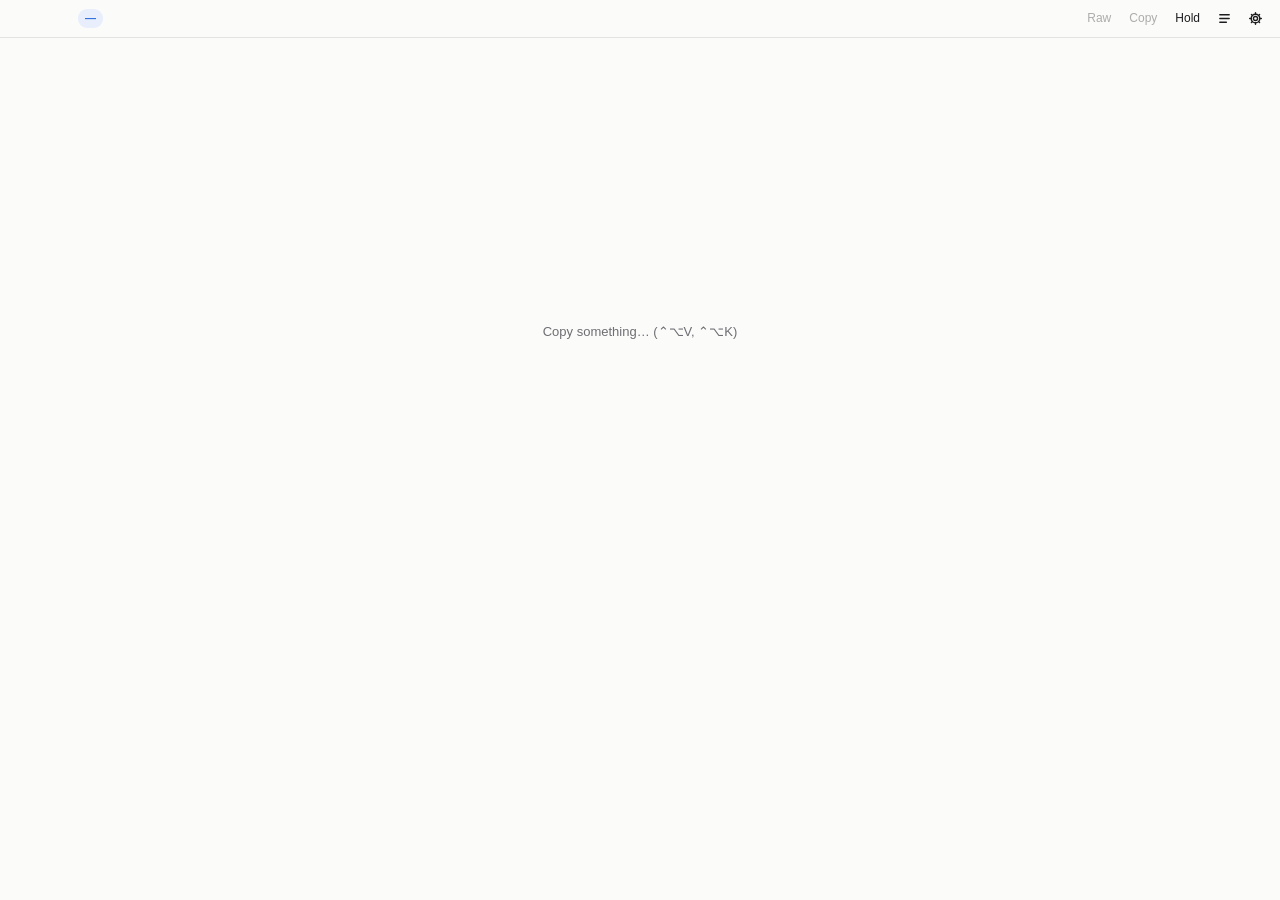
<file: Resources/index.html>
<!doctype html>
<html lang="en" dir="ltr">
<head>
<meta charset="utf-8">
<meta name="viewport" content="width=device-width, initial-scale=1">
<title>TextMonitor</title>
<link rel="stylesheet" href="hljs.css">
<link rel="stylesheet" href="app.css">
<link rel="stylesheet" href="settings-translate.css">
<link rel="stylesheet" href="settings-actions.css">
<link rel="stylesheet" href="settings-ai.css">
<link rel="stylesheet" href="settings-about.css">
</head>
<body>
<header>
  <div class="meta"><span id="kind" class="chip">—</span><span id="paused" class="chip paused" hidden data-i18n="header.paused">Paused</span><span id="src"></span></div>
  <!-- Text buttons; under 520px wide they show only the icon (app.css). Labels live in .lbl so I18N.apply keeps the svg;
       settings.js mirrors each label into aria-label (data-i18n-aria). -->
  <button id="b-raw" class="hbtn" data-i18n-title="header.raw.title" data-i18n-aria="header.raw"><svg class="ic" width="15" height="15" viewBox="0 0 16 16" fill="none" stroke="currentColor" stroke-width="1.5" stroke-linecap="round" stroke-linejoin="round" aria-hidden="true"><path d="M5.5 4.5 2 8l3.5 3.5M10.5 4.5 14 8l-3.5 3.5"/></svg><span class="lbl" data-i18n="header.raw">Raw</span></button>
  <button id="b-copy" class="hbtn" data-i18n-title="header.copy.title" data-i18n-aria="header.copy"><svg class="ic" width="15" height="15" viewBox="0 0 16 16" fill="none" stroke="currentColor" stroke-width="1.5" stroke-linecap="round" stroke-linejoin="round" aria-hidden="true"><rect x="5.5" y="5.5" width="8" height="8" rx="1.5"/><path d="M10.5 5.5v-1A1.5 1.5 0 0 0 9 3H4a1.5 1.5 0 0 0-1.5 1.5V9A1.5 1.5 0 0 0 4 10.5h1.5"/></svg><span class="lbl" data-i18n="header.copy">Copy</span></button>
  <button id="b-rtl" class="hbtn" data-i18n-title="header.copyRtl.title" data-i18n-aria="header.copyRtl"><svg class="ic" width="15" height="15" viewBox="0 0 16 16" fill="none" stroke="currentColor" stroke-width="1.5" stroke-linecap="round" stroke-linejoin="round" aria-hidden="true"><path d="M7.5 4h6.5M9.5 8h4.5M7.5 12h6.5M5.5 8H1.5M3 6.5 1.5 8 3 9.5"/></svg><span class="lbl" data-i18n="header.copyRtl">Copy RTL</span></button>
  <button id="b-hold" class="hbtn" data-i18n-title="header.hold.title" data-i18n-aria="header.hold"><svg class="ic" width="15" height="15" viewBox="0 0 16 16" fill="none" stroke="currentColor" stroke-width="1.5" stroke-linecap="round" stroke-linejoin="round" aria-hidden="true"><rect x="3.5" y="7" width="9" height="6.5" rx="1.5"/><path d="M5.5 7V5a2.5 2.5 0 0 1 5 0v2"/></svg><span class="lbl" data-i18n="header.hold">Hold</span></button>
  <button id="b-hist" class="icon" data-i18n-title="header.history.title"><svg width="15" height="15" viewBox="0 0 16 16" fill="none" stroke="currentColor" stroke-width="1.5" stroke-linecap="round" stroke-linejoin="round" aria-hidden="true"><path d="M3 4h10M3 8h10M3 12h7"/></svg></button>
  <button id="b-settings" class="icon" data-i18n-title="header.settings.title"><svg width="15" height="15" viewBox="0 0 16 16" fill="none" stroke="currentColor" stroke-width="1.5" stroke-linecap="round" stroke-linejoin="round" aria-hidden="true"><circle cx="8" cy="8" r="2.2"/><path d="M8 1.8v1.6M8 12.6v1.6M1.8 8h1.6M12.6 8h1.6M3.6 3.6l1.1 1.1M11.3 11.3l1.1 1.1M3.6 12.4l1.1-1.1M11.3 4.7l1.1-1.1"/><circle cx="8" cy="8" r="4.6"/></svg></button>
</header>
<main>
  <div id="content"><div class="empty" data-i18n="empty.copy">Copy something…</div></div>
  <aside id="history"><input id="search" type="search" data-i18n-placeholder="history.search"><div id="hlist"></div></aside>
</main>

<!-- Settings: a tab bar and one panel per tab. Tabs actions / translate / ai / about are filled by settings-*.js via CM.registerTab. -->
<section id="settings">
  <div class="s-head">
    <h2 data-i18n="settings.title">Settings</h2>
    <button class="x btn primary" id="s-close" data-i18n="settings.done" data-i18n-title="settings.done.title">Done</button>
  </div>
  <nav class="tabs" role="tablist">
    <button role="tab" data-tab="general" data-i18n="settings.tab.general">General</button>
    <button role="tab" data-tab="content" data-i18n="settings.tab.content">Content</button>
    <button role="tab" data-tab="history" data-i18n="settings.tab.history">History</button>
    <button role="tab" data-tab="actions" data-i18n="settings.tab.actions">Text Actions</button>
    <button role="tab" data-tab="translate" data-i18n="settings.tab.translate">Translation</button>
    <button role="tab" data-tab="ai" data-i18n="settings.tab.ai">AI</button>
    <button role="tab" data-tab="about" data-i18n="settings.tab.about">About</button>
  </nav>

  <div class="tab-panel" data-tab="general" role="tabpanel">
    <h3 data-i18n="settings.general.language">Language</h3>
    <div class="row"><span><span data-i18n="settings.general.uiLang">Interface language</span><small data-i18n="settings.general.uiLang.hint">System follows the macOS language.</small></span>
      <select data-key="uiLang"><option value="system" data-i18n="settings.general.uiLang.system">System</option><option value="he">עברית</option><option value="en">English</option></select></div>

    <h3 data-i18n="settings.general.appearance">Appearance</h3>
    <div class="row"><span data-i18n="settings.general.theme">Theme</span><div class="seg" data-key="theme">
      <button data-v="system" data-i18n="settings.general.theme.system">System</button><button data-v="light" data-i18n="settings.general.theme.light">Light</button><button data-v="dark" data-i18n="settings.general.theme.dark">Dark</button></div></div>
    <div class="row"><span data-i18n="settings.general.font">Font</span><select data-key="font">
      <option value="system" data-i18n="settings.general.font.system">System</option><option value="rounded" data-i18n="settings.general.font.rounded">Rounded</option><option value="serif" data-i18n="settings.general.font.serif">Serif</option><option value="mono" data-i18n="settings.general.font.mono">Monospaced</option></select></div>
    <div class="row"><span><span data-i18n="settings.general.zoom">Text size</span> <small id="zoom-label"></small></span><input type="range" data-key="zoom" min="0.6" max="2" step="0.05"></div>

    <h3 data-i18n="settings.general.window">Window</h3>
    <div class="row"><span data-i18n="settings.general.onTop">Always on top</span><input type="checkbox" class="switch" data-key="onTop"></div>
    <div class="row"><span data-i18n="settings.general.allSpaces">Show on all desktops</span><input type="checkbox" class="switch" data-key="allSpaces"></div>
    <div class="row"><span><span data-i18n="settings.general.newMonitor">New monitor</span><small data-i18n="settings.general.newMonitor.hint">Each window or tab follows the clipboard on its own; use Hold to keep one on a single item.</small></span>
      <button id="s-newwin"><span data-i18n="settings.general.newWindow">New window</span> <kbd dir="ltr">⌘N</kbd></button><button id="s-newtab"><span data-i18n="settings.general.newTab">New tab</span> <kbd dir="ltr">⌘T</kbd></button></div>

    <h3 data-i18n="settings.general.startup">Startup &amp; shortcut</h3>
    <div class="row" id="row-login"><span data-i18n="settings.general.loginItem">Launch at login</span><input type="checkbox" class="switch" data-key="loginItem"></div>
    <div class="row" id="row-hotkey"><span><span data-i18n="settings.general.hotkey">Show / hide shortcut</span><small data-i18n="settings.general.hotkey.hint">Works from any app.</small></span></div>
  </div>

  <div class="tab-panel" data-tab="content" role="tabpanel">
    <h3 data-i18n="settings.content.rendering">Rendering</h3>
    <div class="row"><span data-i18n="settings.content.markdown">Render Markdown</span><input type="checkbox" class="switch" data-key="markdown"></div>
    <div class="row"><span data-i18n="settings.content.rich">Render rich text from web pages</span><input type="checkbox" class="switch" data-key="rich"></div>
    <div class="row"><span data-i18n="settings.content.highlight">Syntax highlighting in code</span><input type="checkbox" class="switch" data-key="highlight"></div>
    <div class="row"><span data-i18n="settings.content.images">Show copied images</span><input type="checkbox" class="switch" data-key="images"></div>

    <h3 data-i18n="settings.content.bidi">Direction (BiDi)</h3>
    <div class="row"><span><span data-i18n="settings.content.detect">Detection</span><small data-i18n="settings.content.detect.hint">Majority: a line is RTL when enough of its letters are Hebrew. First letter: the browser's own dir=auto rule.</small></span>
      <select data-key="detect"><option value="majority" data-i18n="settings.content.detect.majority">Majority</option><option value="first-strong" data-i18n="settings.content.detect.first">First letter</option></select></div>
    <div class="row" id="row-ratio"><span><span data-i18n="settings.content.ratio">Hebrew share for RTL</span> <small id="ratio-label"></small></span><input type="range" data-key="ratio" min="0.1" max="0.7" step="0.05"></div>
    <div class="row"><span><span data-i18n="settings.content.copyRtl">Copy with RTL marks</span><small data-i18n="settings.content.copyRtl.hint">The Copy RTL button and menu entries (adds direction marks to Hebrew lines).</small></span><input type="checkbox" class="switch" data-key="f.copyRtl"></div>

    <h3 data-i18n="settings.content.tools">Smart cards &amp; tools</h3>
    <div class="row"><span><span data-i18n="settings.content.smartCards">Smart cards</span><small data-i18n="settings.content.smartCards.hint">Recognize special content and show a card with details under it.</small></span><input type="checkbox" class="switch" data-key="f.smartCards"></div>
    <div class="f-sub" id="smart-sub">
      <div class="row"><span><span data-i18n="settings.content.smartJwt">JWT</span><small data-i18n="settings.content.smartJwt.hint">Decode the header and payload, show expiry.</small></span><input type="checkbox" class="switch" data-key="f.smartJwt"></div>
      <div class="row"><span><span data-i18n="settings.content.smartJson">JSON explorer</span><small data-i18n="settings.content.smartJson.hint">Collapsible tree with a path filter.</small></span><input type="checkbox" class="switch" data-key="f.smartJson"></div>
      <div class="row"><span><span data-i18n="settings.content.smartColor">Colors</span><small data-i18n="settings.content.smartColor.hint">Swatch and HEX / RGB / HSL / Swift values.</small></span><input type="checkbox" class="switch" data-key="f.smartColor"></div>
      <div class="row"><span><span data-i18n="settings.content.smartTime">Dates and timestamps</span><small data-i18n="settings.content.smartTime.hint">Unix seconds / milliseconds and ISO 8601 as a readable date.</small></span><input type="checkbox" class="switch" data-key="f.smartTime"></div>
      <div class="row"><span><span data-i18n="settings.content.smartBase64">Base64</span><small data-i18n="settings.content.smartBase64.hint">Decode Base64 that turns into readable text.</small></span><input type="checkbox" class="switch" data-key="f.smartBase64"></div>
      <div class="row"><span><span data-i18n="settings.content.smartLink">Links</span><small data-i18n="settings.content.smartLink.hint">Host, path and query parameters of a copied URL.</small></span><input type="checkbox" class="switch" data-key="f.smartLink"></div>
      <div class="row"><span><span data-i18n="settings.content.smartCron">Cron expressions</span><small data-i18n="settings.content.smartCron.hint">Explain cron schedules in plain words and show the next runs.</small></span><input type="checkbox" class="switch" data-key="f.smartCron"></div>
      <div class="row"><span><span data-i18n="settings.content.smartCurl">curl commands</span><small data-i18n="settings.content.smartCurl.hint">Parse URL, method, headers and body of a copied curl command.</small></span><input type="checkbox" class="switch" data-key="f.smartCurl"></div>
    </div>
    <div class="row"><span><span data-i18n="settings.content.linkPreview">Link preview</span><small data-i18n="settings.content.linkPreview.hint">A “Load preview” button on link cards. The page is fetched only when you click it.</small></span><input type="checkbox" class="switch" data-key="f.linkPreview"></div>
    <div class="row"><span><span data-i18n="settings.content.compare">Compare</span><small data-i18n="settings.content.compare.hint">Show the differences between two history items.</small></span><input type="checkbox" class="switch" data-key="f.compare"></div>
  </div>

  <div class="tab-panel" data-tab="history" role="tabpanel">
    <h3 data-i18n="settings.history.title">History &amp; privacy</h3>
    <div class="row"><span><span data-i18n="settings.history.keep">Keep history after quit</span><small data-i18n="settings.history.keep.hint">Saved only on this Mac. Password-manager items are never shown or saved.</small></span><input type="checkbox" class="switch" data-key="keepHistory"></div>
    <div class="row"><span data-i18n="settings.history.size">History size</span><select data-key="maxHistory">
      <option value="20">20</option><option value="50">50</option><option value="100">100</option><option value="200">200</option></select></div>
    <div class="row" style="display:block"><span><span data-i18n="settings.history.ignored">Ignore copies from these apps</span><small data-i18n="settings.history.ignored.hint">App names or bundle IDs, comma separated (e.g. 1Password, Keychain Access).</small></span>
      <textarea class="ltr" dir="ltr" data-key="ignoredApps" spellcheck="false"></textarea></div>
    <div class="row" id="row-clear"><span data-i18n="settings.history.clear">Clear history in all windows (pinned items stay)</span><button class="btn danger" id="s-clear" data-i18n="settings.history.clear.button">Clear</button></div>
    <div class="confirm" id="s-clear-confirm" role="group" aria-labelledby="s-clear-msg" hidden><span id="s-clear-msg" data-i18n="settings.history.clear.confirm">Clear history? Pinned items stay.</span>
      <button class="btn danger primary" id="s-clear-yes" data-i18n="settings.history.clear.yes">Clear history</button><button class="btn" id="s-clear-no" data-i18n="settings.history.clear.cancel">Cancel</button></div>
  </div>

  <div class="tab-panel" data-tab="actions" role="tabpanel"></div>
  <div class="tab-panel" data-tab="translate" role="tabpanel"></div>
  <div class="tab-panel" data-tab="ai" role="tabpanel"></div>
  <div class="tab-panel" data-tab="about" role="tabpanel"></div>
</section>
<div id="toast" class="toast"></div>
<div id="ctx" role="menu"></div>

<script src="marked.min.js"></script>
<script src="highlight.min.js"></script>
<script src="bidi-fix.js"></script>
<script src="i18n.js"></script>
<script src="i18n-core-en.js"></script>
<script src="i18n-core-he.js"></script>
<script src="core.js"></script>
<script src="renderer.js"></script>
<script src="settings.js"></script>
<script src="actions-shared.js"></script>
<script src="settings-actions.js"></script>
<script src="settings-translate.js"></script>
<script src="settings-ai.js"></script>
<script src="settings-about.js"></script>
</body>
</html>
</file>
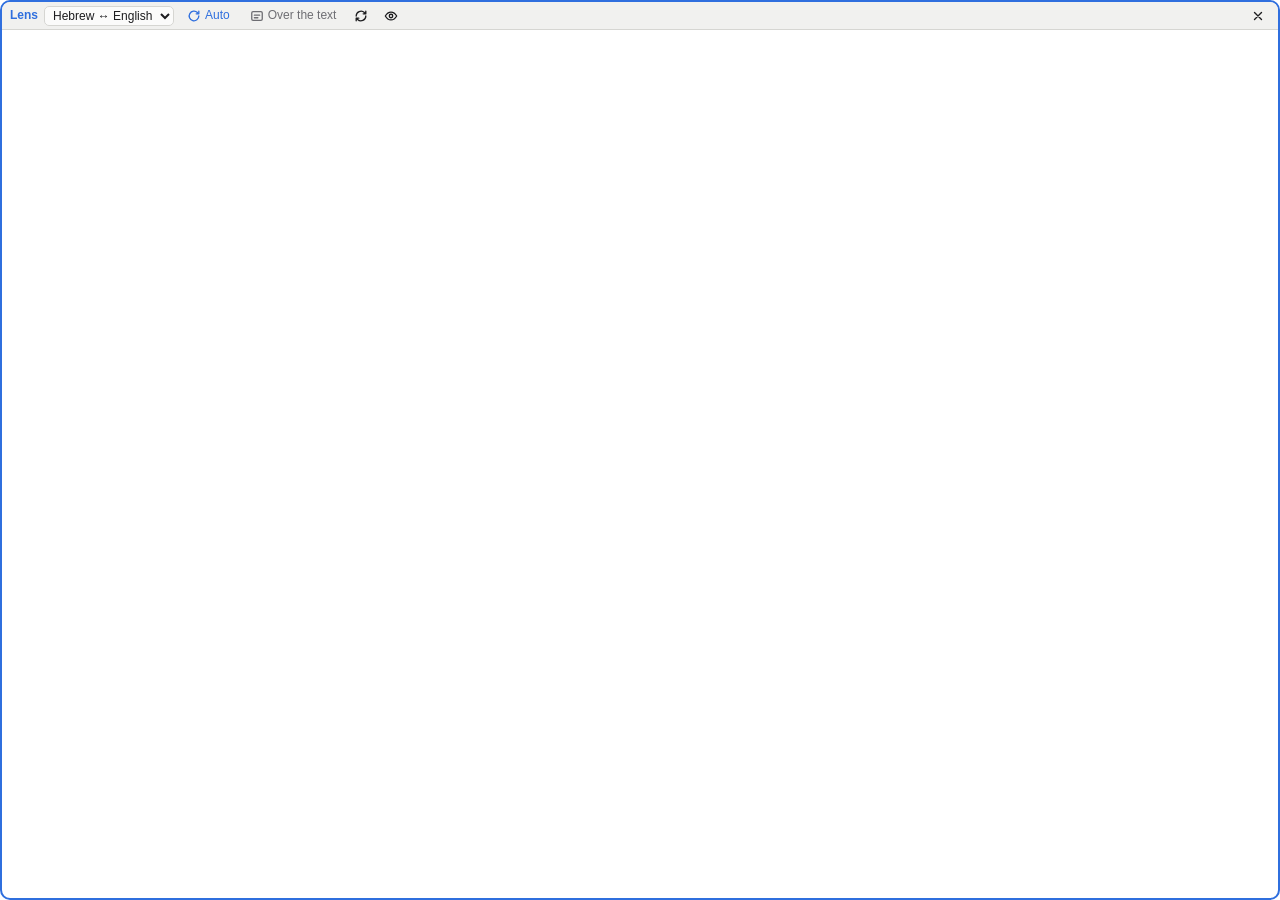
<file: Resources/lens.html>
<!doctype html>
<html lang="en" dir="ltr">
<head>
<meta charset="utf-8">
<meta name="viewport" content="width=device-width, initial-scale=1">
<title>Translation Lens</title>
<link rel="stylesheet" href="lens.css">
</head>
<body>
<!-- Translation Lens (LensController.swift). The toolbar drags the panel. Reading mode (default): the region below
     shows the translation as a scrollable document. Overlay mode: the region is see-through, shows one translated
     box on top of each original line, and clicks pass through to the app below. -->
<header id="bar">
  <span class="name" data-i18n="lens.name">Lens</span>
  <select id="target" dir="auto" data-i18n-title="lens.target.title"></select>
  <button id="auto" class="tb" data-i18n-title="lens.auto.title" aria-pressed="true"><svg width="14" height="14" viewBox="0 0 16 16" fill="none" stroke="currentColor" stroke-width="1.5" stroke-linecap="round" stroke-linejoin="round" aria-hidden="true"><path d="M13.5 8a5.5 5.5 0 1 1-1.6-3.9M13.5 2.5v3h-3"/></svg><span class="lbl" data-i18n="lens.auto">Auto</span></button>
  <button id="mode" class="tb" data-i18n-title="lens.mode.title" aria-pressed="false"><svg width="14" height="14" viewBox="0 0 16 16" fill="none" stroke="currentColor" stroke-width="1.5" stroke-linecap="round" stroke-linejoin="round" aria-hidden="true"><rect x="2" y="3" width="12" height="10" rx="1.5"/><path d="M5 7h6M5 10h4"/></svg><span class="lbl" data-i18n="lens.mode">Over the text</span></button>
  <button id="refresh" class="tb icon" data-i18n-title="lens.refresh.title"><svg width="14" height="14" viewBox="0 0 16 16" fill="none" stroke="currentColor" stroke-width="1.5" stroke-linecap="round" stroke-linejoin="round" aria-hidden="true"><path d="M2.5 8a5.5 5.5 0 0 1 9.4-3.9L13.5 5.5M13.5 2.5v3h-3M13.5 8a5.5 5.5 0 0 1-9.4 3.9L2.5 10.5M2.5 13.5v-3h3"/></svg></button>
  <button id="peek" class="tb icon" data-i18n-title="lens.peek.title"><svg width="14" height="14" viewBox="0 0 16 16" fill="none" stroke="currentColor" stroke-width="1.5" stroke-linecap="round" stroke-linejoin="round" aria-hidden="true"><path d="M1.5 8S4 3.5 8 3.5 14.5 8 14.5 8 12 12.5 8 12.5 1.5 8 1.5 8z"/><circle cx="8" cy="8" r="2"/></svg></button>
  <span id="status" class="status" aria-live="polite"></span>
  <button id="ax" class="tb link" hidden data-i18n="lens.permission.open">Open Settings</button>
  <button id="close" class="tb icon" data-i18n-title="lens.close.title"><svg width="14" height="14" viewBox="0 0 16 16" fill="none" stroke="currentColor" stroke-width="1.6" stroke-linecap="round" aria-hidden="true"><path d="M4 4l8 8M12 4l-8 8"/></svg></button>
</header>
<main id="layer"></main>
<script src="i18n.js"></script>
<script src="lens.js"></script>
</body>
</html>
</file>
<file: Resources/hljs.css>
/* highlight.js 11.10.0 github (light) + github-dark (dark), BSD-3 */
pre code.hljs{display:block;overflow-x:auto;padding:1em}code.hljs{padding:3px 5px}/*!
  Theme: GitHub
  Description: Light theme as seen on github.com
  Author: github.com
  Maintainer: @Hirse
  Updated: 2021-05-15

  Outdated base version: https://github.com/primer/github-syntax-light
  Current colors taken from GitHub's CSS
*/.hljs{color:#24292e;background:#fff}.hljs-doctag,.hljs-keyword,.hljs-meta .hljs-keyword,.hljs-template-tag,.hljs-template-variable,.hljs-type,.hljs-variable.language_{color:#d73a49}.hljs-title,.hljs-title.class_,.hljs-title.class_.inherited__,.hljs-title.function_{color:#6f42c1}.hljs-attr,.hljs-attribute,.hljs-literal,.hljs-meta,.hljs-number,.hljs-operator,.hljs-selector-attr,.hljs-selector-class,.hljs-selector-id,.hljs-variable{color:#005cc5}.hljs-meta .hljs-string,.hljs-regexp,.hljs-string{color:#032f62}.hljs-built_in,.hljs-symbol{color:#e36209}.hljs-code,.hljs-comment,.hljs-formula{color:#6a737d}.hljs-name,.hljs-quote,.hljs-selector-pseudo,.hljs-selector-tag{color:#22863a}.hljs-subst{color:#24292e}.hljs-section{color:#005cc5;font-weight:700}.hljs-bullet{color:#735c0f}.hljs-emphasis{color:#24292e;font-style:italic}.hljs-strong{color:#24292e;font-weight:700}.hljs-addition{color:#22863a;background-color:#f0fff4}.hljs-deletion{color:#b31d28;background-color:#ffeef0}
@media (prefers-color-scheme: dark) {
pre code.hljs{display:block;overflow-x:auto;padding:1em}code.hljs{padding:3px 5px}/*!
  Theme: GitHub Dark
  Description: Dark theme as seen on github.com
  Author: github.com
  Maintainer: @Hirse
  Updated: 2021-05-15

  Outdated base version: https://github.com/primer/github-syntax-dark
  Current colors taken from GitHub's CSS
*/.hljs{color:#c9d1d9;background:#0d1117}.hljs-doctag,.hljs-keyword,.hljs-meta .hljs-keyword,.hljs-template-tag,.hljs-template-variable,.hljs-type,.hljs-variable.language_{color:#ff7b72}.hljs-title,.hljs-title.class_,.hljs-title.class_.inherited__,.hljs-title.function_{color:#d2a8ff}.hljs-attr,.hljs-attribute,.hljs-literal,.hljs-meta,.hljs-number,.hljs-operator,.hljs-selector-attr,.hljs-selector-class,.hljs-selector-id,.hljs-variable{color:#79c0ff}.hljs-meta .hljs-string,.hljs-regexp,.hljs-string{color:#a5d6ff}.hljs-built_in,.hljs-symbol{color:#ffa657}.hljs-code,.hljs-comment,.hljs-formula{color:#8b949e}.hljs-name,.hljs-quote,.hljs-selector-pseudo,.hljs-selector-tag{color:#7ee787}.hljs-subst{color:#c9d1d9}.hljs-section{color:#1f6feb;font-weight:700}.hljs-bullet{color:#f2cc60}.hljs-emphasis{color:#c9d1d9;font-style:italic}.hljs-strong{color:#c9d1d9;font-weight:700}.hljs-addition{color:#aff5b4;background-color:#033a16}.hljs-deletion{color:#ffdcd7;background-color:#67060c}}
.hljs { background: transparent !important; padding: 0 !important; }
</file>
<file: Resources/app.css>
/* Clipboard Monitor: app chrome and renderer styles. Module styles live in settings-*.css. */
:root {
  --bg: #fbfbfa; --fg: #1d1d1f; --muted: #6e6e73; --line: #e3e3e0; --panel: #f1f1ef;
  --code-bg: #f3f3f1; --accent: #2f6fde; --chip: #e8eefb; --warn: #b35c00;
  --on-accent: #fff; --danger: #d33;
  /* One monospace stack for code-like text; "Arial Hebrew" keeps Hebrew inside it from falling back badly. */
  --mono: ui-monospace, "SF Mono", Menlo, "Arial Hebrew", monospace;
  color-scheme: light dark;
}
@media (prefers-color-scheme: dark) {
  :root { --bg: #1c1c1e; --fg: #ececec; --muted: #9a9aa0; --line: #343437; --panel: #242427;
    --code-bg: #2a2a2d; --accent: #6ea0ff; --chip: #26324a; --warn: #ffb35c;
    --on-accent: #0b1a33; --danger: #ff6b6b; }
}
* { box-sizing: border-box; }
/* Author display rules (inline-flex buttons...) must not defeat the hidden attribute. */
[hidden] { display: none !important; }
/* Keyboard focus, everywhere. Containers that clip (tab bar, segmented control, sticky search) inset it. */
:focus-visible { outline: 2px solid var(--accent); outline-offset: 1px; }
/* Code-like values (URLs, ids, app names, keys) stay left-to-right in either UI language. */
.ltr { direction: ltr; text-align: left; unicode-bidi: isolate; }
html, body { margin: 0; height: 100%; background: var(--bg); color: var(--fg);
  font: 15px/1.6 -apple-system, BlinkMacSystemFont, "SF Pro Text", "Arial Hebrew", sans-serif; }
body { display: flex; flex-direction: column; overflow: hidden; }

/* Title-bar area: the window uses a transparent full-size title bar, so leave room for the traffic lights.
   --pad-l / --pad-r are physical sides set by the app (macOS puts the buttons on the right in RTL languages),
   so the padding stays physical while the header content follows the UI direction. */
header { flex: none; display: flex; align-items: center; gap: 2px; height: 38px; padding: 0 var(--pad-r, 10px) 0 var(--pad-l, 78px);
  border-bottom: 1px solid var(--line); -webkit-user-select: none; user-select: none; }
header .meta { flex: 1; min-width: 0; display: flex; align-items: center; gap: 6px; margin-inline-end: 4px; font-size: 12px; color: var(--muted);
  white-space: nowrap; overflow: hidden; text-overflow: ellipsis; }
header .meta .chip { flex: none; }
#src { flex: 1 1 auto; min-width: 0; overflow: hidden; text-overflow: ellipsis; }
/* Raw / Copy / Copy RTL / Hold: text buttons that turn into icon buttons in a narrow window, so #src keeps room.
   The text label stays in the accessibility tree (visually hidden); aria-label and title carry the name too. */
header .hbtn { position: relative; white-space: nowrap; }
header .hbtn .ic { display: none; }
@media (max-width: 520px) {
  header { gap: 1px; }
  header .hbtn { padding: 3px 6px; line-height: 0; }
  header .hbtn .ic { display: block; }
  header .hbtn .lbl { position: absolute; width: 1px; height: 1px; overflow: hidden; clip-path: inset(50%); white-space: nowrap; }
}
.chip { font-size: 11px; padding: 1px 7px; border-radius: 9px; background: var(--chip); color: var(--accent); font-weight: 600; }
.chip.paused { background: transparent; color: var(--warn); border: 1px solid currentColor; }
button { font: inherit; font-size: 12px; color: var(--fg); background: transparent; border: 1px solid transparent;
  border-radius: 6px; padding: 3px 7px; cursor: default; }
button:hover { background: var(--panel); border-color: var(--line); }
button.on { color: var(--accent); border-color: var(--accent); }

main { flex: 1; display: flex; min-height: 0; position: relative; }
#content { flex: 1; overflow: auto; padding: 14px 18px 40px; overflow-wrap: anywhere; }
/* The clipboard text itself does not follow the UI direction: its containers are LTR and every block inside
   gets its own dir from bidi-fix.js (a dir attribute on a child wins over the inherited direction). The chrome
   around it inside #content (action bar, cards, diff header, notes) follows the UI. */
#content :is(.md, .plain, .raw) { direction: ltr; }
#content .diff .line:not([dir]) { direction: ltr; }
#history { flex: none; width: min(210px, 40%); border-inline-start: 1px solid var(--line); overflow: auto; background: var(--panel);
  display: none; }
body.show-history #history { display: block; }
#history .item { padding: 7px 10px; border-bottom: 1px solid var(--line); font-size: 12px; line-height: 1.4; cursor: default; }
#history .item:hover { background: var(--bg); }
#history .item.sel { background: var(--chip); }
#history .item:focus-visible { outline-offset: -2px; }
#history .item .t { display: -webkit-box; -webkit-line-clamp: 2; -webkit-box-orient: vertical; overflow: hidden;
  unicode-bidi: plaintext; text-align: start; }
#history .item .s { color: var(--muted); font-size: 10.5px; margin-top: 2px; }

.empty { color: var(--muted); text-align: center; margin-top: 30vh; font-size: 13px; }

/* Plain text: one block per line, direction decided per line by the shared engine. */
.plain .line { white-space: pre-wrap; min-height: 1.6em; }

/* Markdown */
.md > :first-child { margin-top: 0; }
.md h1, .md h2, .md h3, .md h4 { line-height: 1.3; margin: 1.1em 0 .45em; }
.md h1 { font-size: 1.55em; } .md h2 { font-size: 1.3em; } .md h3 { font-size: 1.12em; }
.md h1, .md h2 { padding-bottom: .2em; border-bottom: 1px solid var(--line); }
.md p { margin: .55em 0; }
.md ul, .md ol { margin: .4em 0; padding-inline-start: 1.6em; padding-inline-end: 0; }
.md :is(ul, ol)[dir="rtl"] { padding-right: 1.6em; padding-left: 0; }
.md :is(ul, ol)[dir="ltr"] { padding-left: 1.6em; padding-right: 0; }
.md li { margin: .15em 0; }
.md blockquote { margin: .6em 0; padding: .1em 1em; color: var(--muted); border-inline-start: 3px solid var(--line); }
.md a { color: var(--accent); text-decoration: none; }
.md a:hover { text-decoration: underline; }
.md hr { border: 0; border-top: 1px solid var(--line); margin: 1.2em 0; }
.md img { max-width: 100%; }
.md table { border-collapse: collapse; margin: .7em 0; display: block; overflow-x: auto; max-width: 100%; }
.md th, .md td { border: 1px solid var(--line); padding: 4px 9px; }
.md th { background: var(--panel); }
.md input[type=checkbox] { margin: 0 .35em; vertical-align: middle; }
code, pre, kbd { font-family: var(--mono); font-size: .88em; }
:not(pre) > code { background: var(--code-bg); padding: .1em .35em; border-radius: 4px; }
pre { background: var(--code-bg); padding: 10px 12px; border-radius: 7px; overflow-x: auto; line-height: 1.45;
  direction: ltr; text-align: left; white-space: pre; }

.raw { white-space: pre-wrap; unicode-bidi: plaintext; text-align: start; font-family: var(--mono); font-size: .88em; }
.imgwrap img { max-width: 100%; border-radius: 6px; border: 1px solid var(--line); background:
  repeating-conic-gradient(#8881 0 25%, transparent 0 50%) 50% / 16px 16px; }
.note { color: var(--muted); font-size: 13px; }
#search { position: sticky; top: 0; z-index: 1; display: block; width: 100%; padding: 6px 9px; border: 0;
  border-bottom: 1px solid var(--line); background: var(--panel); color: var(--fg); font: inherit; font-size: 12px;
  unicode-bidi: plaintext; text-align: start; }
#search:focus-visible { outline-offset: -2px; }
#history .none { padding: 10px; color: var(--muted); font-size: 12px; }
.toast { position: fixed; bottom: 14px; left: 50%; transform: translateX(-50%); background: var(--fg); color: var(--bg);
  font-size: 12px; padding: 5px 12px; border-radius: 12px; opacity: 0; transition: opacity .2s; pointer-events: none; }
.toast.show { opacity: .92; }
header { margin-top: var(--pad-t, 0px); }
body { font-family: var(--font, -apple-system, BlinkMacSystemFont, "SF Pro Text", "Arial Hebrew", sans-serif); }
button.icon { padding: 3px 6px; line-height: 0; }
button:disabled { opacity: .35; }

/* Settings panel: an overlay over the content area of this window. */
#settings { position: absolute; inset: 0; top: calc(38px + var(--pad-t, 0px)); background: var(--bg); overflow: auto;
  padding: 14px 18px 30px; display: none; z-index: 5; }
body.show-settings #settings { display: block; }
#settings h2 { font-size: 15px; margin: 0 0 10px; display: flex; align-items: center; }
#settings h3 { font-size: 11px; text-transform: uppercase; letter-spacing: .06em; color: var(--muted); margin: 18px 0 6px; }
#settings .row { display: flex; align-items: center; gap: 10px; padding: 7px 0; border-bottom: 1px solid var(--line); font-size: 13px; }
#settings .row > span { flex: 1; min-width: 0; }
#settings .row small { display: block; color: var(--muted); font-size: 11.5px; line-height: 1.35; }
#settings select, #settings input[type=text], #settings textarea { font: inherit; font-size: 12.5px; color: var(--fg);
  background: var(--panel); border: 1px solid var(--line); border-radius: 6px; padding: 3px 6px; }
#settings textarea { width: 100%; min-height: 44px; resize: vertical; margin-top: 4px; }
#settings .seg { display: inline-flex; border: 1px solid var(--line); border-radius: 7px; overflow: hidden; }
#settings .seg button { border: 0; border-radius: 0; padding: 3px 10px; }
#settings .seg button.on { background: var(--accent); color: var(--on-accent); }
#settings .seg button:focus-visible { outline-offset: -2px; }
#settings input[type=range] { width: 120px; }
#settings .switch { appearance: none; -webkit-appearance: none; width: 34px; height: 20px; border-radius: 10px;
  background: color-mix(in srgb, var(--fg) 22%, transparent); position: relative; flex: none; transition: background .15s; margin: 0; }
#settings .switch::after { content: ""; position: absolute; top: 2px; inset-inline-start: 2px; width: 16px; height: 16px; border-radius: 50%;
  background: #fff; box-shadow: 0 1px 2px #0004; transition: transform .15s; }
#settings .switch:checked { background: var(--accent); }
/* The knob slides toward the inline end: right in LTR, left in RTL (transform, not a logical inset, so the
   animation never goes stale when the page direction flips). */
#settings .switch:checked::after { transform: translateX(14px); }
html[dir="rtl"] #settings .switch:checked::after { transform: translateX(-14px); }
/* An LTR field (URL, key, id) shows its hint in the UI direction while empty. */
html[dir="rtl"] input[dir="ltr"]:placeholder-shown { direction: rtl; text-align: right; }

/* ---- Buttons: one system for Settings, cards and the action bar ------------------------------------------
   .btn            bordered, panel background
   .btn.primary    accent background, var(--on-accent) text
   .btn.danger     danger text (add .primary for a filled danger button, e.g. the confirm step)
   .btn.sm         smaller
   .ghost          opt out of the default bordered look (text-like buttons inside #settings)
   Plain <button>s inside #settings (not tabs, not segmented, not .ghost) and inside .actions / .row-btns get
   the .btn look by default, at low specificity so module rules (#settings .x) still win. */
.btn, #settings :where(button:not(.tabs *, .seg *, .ghost)), :where(.actions, .row-btns) button {
  border-color: var(--line); background: var(--panel); white-space: nowrap;
  display: inline-flex; align-items: center; justify-content: center; gap: 5px; }
.btn:hover, #settings :where(button:not(.tabs *, .seg *, .ghost)):hover, :where(.actions, .row-btns) button:hover {
  background: color-mix(in srgb, var(--fg) 6%, var(--panel)); border-color: color-mix(in srgb, var(--fg) 20%, var(--line)); }
.btn.on, #settings .btn.on, :where(.actions, .row-btns) button.on { color: var(--accent); border-color: var(--accent); }
.btn.primary, #settings .btn.primary { background: var(--accent); border-color: var(--accent); color: var(--on-accent); font-weight: 600; }
.btn.primary:hover, #settings .btn.primary:hover { background: color-mix(in srgb, var(--accent) 86%, var(--fg)); border-color: transparent; }
.btn.danger, #settings .btn.danger, #settings button.danger { color: var(--danger); }
.btn.danger:hover, #settings .btn.danger:hover, #settings button.danger:hover {
  background: color-mix(in srgb, var(--danger) 10%, var(--panel)); border-color: color-mix(in srgb, var(--danger) 55%, var(--line)); }
.btn.danger.primary, #settings .btn.danger.primary { background: var(--danger); border-color: var(--danger); color: var(--on-accent); }
.btn.danger.primary:hover, #settings .btn.danger.primary:hover { background: color-mix(in srgb, var(--danger) 86%, var(--fg)); }
.btn.sm, #settings .btn.sm { font-size: 11.5px; padding: 1px 6px; border-radius: 5px; }
.ghost { border-color: transparent; background: transparent; }
.ghost:hover { border-color: transparent; background: color-mix(in srgb, var(--fg) 6%, transparent); }
#settings .hk, #settings .row > .hk { display: inline-flex; align-items: center; gap: 4px; flex: none; }
#settings .hk-rec { min-width: 74px; font-variant-numeric: tabular-nums; }
#settings .hk-rec.on { border-color: var(--accent); color: var(--accent); }
#settings .hk-clear { border: 0; background: none; color: var(--muted); font-size: 15px; line-height: 1; padding: 2px 6px; border-radius: 5px; }
#settings .hk-clear:hover { color: var(--danger); background: var(--panel); }
#settings .f-sub { margin-inline-start: 22px; }
#settings .f-sub .row { padding: 5px 0; font-size: 12.5px; }
#settings .row.off { opacity: .45; }
#settings .row.off button:disabled { opacity: 1; }

/* Inline two-step confirm: <div class="confirm"><span>Message</span><button class="btn danger primary">…</button>
   <button class="btn">Cancel</button></div>. No window.confirm. */
.confirm { display: flex; flex-wrap: wrap; align-items: center; gap: 6px; margin: 6px 0; padding: 7px 9px; font-size: 13px;
  border: 1px solid color-mix(in srgb, var(--danger) 45%, var(--line)); border-radius: 8px;
  background: color-mix(in srgb, var(--danger) 7%, var(--bg)); }
.confirm > span:first-child, .confirm > .msg { flex: 1 1 160px; min-width: 0; }

/* History: pinned section, hover actions */
#history .sec { padding: 8px 10px 3px; font-size: 10.5px; text-transform: uppercase; letter-spacing: .06em; color: var(--muted); }
#history .item { position: relative; }
#history .item .acts { position: absolute; top: 4px; inset-inline-end: 4px; display: none; gap: 2px; background: var(--bg);
  border: 1px solid var(--line); border-radius: 6px; padding: 1px; }
#history .item:is(:hover, :focus-within) .acts { display: flex; }
#history .item .acts button { padding: 2px 4px; line-height: 0; border-radius: 4px; }
#history .item.pinned .pin-mark { color: var(--accent); margin-inline-end: 4px; }

/* Right-click menu */
#ctx { position: fixed; z-index: 20; min-width: 190px; padding: 4px; border-radius: 8px; background: var(--panel);
  border: 1px solid var(--line); box-shadow: 0 8px 28px #0003; display: none; font-size: 13px; }
#ctx.show { display: block; }
#ctx .mi { display: flex; align-items: center; gap: 8px; padding: 4px 10px; border-radius: 5px; cursor: default; white-space: nowrap; }
#ctx .mi:is(:hover, :focus) { background: var(--accent); color: var(--on-accent); outline: none; }
#ctx .mi kbd { margin-inline-start: auto; padding-inline-start: 12px; opacity: .6; font-family: inherit; font-size: 11.5px; }
#ctx .mi.danger { color: var(--danger); }
#ctx .mi.danger:is(:hover, :focus) { background: var(--danger); color: var(--on-accent); }
#ctx hr { border: 0; border-top: 1px solid var(--line); margin: 4px 6px; }

/* Action bar, smart cards, diff */
.actions { display: flex; align-items: center; flex-wrap: wrap; gap: 6px; margin: -4px 0 10px; }
.card { margin: 12px 0; padding: 10px 12px; border: 1px solid var(--line); border-radius: 9px; background: var(--panel);
  text-align: start; font-size: 13px; }
.card.warn { border-color: var(--warn); }
.card-title { font-size: 10.5px; text-transform: uppercase; letter-spacing: .06em; color: var(--muted); margin-bottom: 6px; font-weight: 600; }
.card .sub { font-size: 11px; color: var(--muted); margin: 10px 0 3px; font-weight: 600; }
.card .big { font-size: 16px; font-weight: 600; unicode-bidi: plaintext; text-align: start; }
.card .note { margin: 4px 0; }
.kv { border-collapse: collapse; width: 100%; }
.kv th { text-align: start; color: var(--muted); font-weight: 500; padding: 2px 12px 2px 0; white-space: nowrap; vertical-align: top; width: 1%; }
.kv td { padding: 2px 0; font-family: var(--mono); font-size: 12px; overflow-wrap: anywhere; unicode-bidi: plaintext; }
.kv td.date { font-family: inherit; }
.kv td.copy:hover { color: var(--accent); cursor: pointer; }
.badge { display: inline-block; font-size: 12px; font-weight: 600; padding: 1px 8px; border-radius: 9px; margin-bottom: 6px; }
.badge.good { background: #2e9e5b22; color: #2e9e5b; } .badge.bad { background: color-mix(in srgb, var(--danger) 14%, transparent); color: var(--danger); }
.swatch { height: 56px; border-radius: 7px; border: 1px solid var(--line); margin-bottom: 8px;
  box-shadow: inset 0 0 0 100px transparent; }
.row-btns { display: flex; gap: 6px; align-items: center; margin-top: 8px; flex-wrap: wrap; }
.jq { direction: ltr; text-align: left; flex: 1; min-width: 140px; font: 12px var(--mono); color: var(--fg); background: var(--bg);
  border: 1px solid var(--line); border-radius: 6px; padding: 4px 7px; }
.jq:focus { border-color: var(--accent); }
.jtree { direction: ltr; text-align: left; margin-top: 8px; font: 12.5px/1.55 var(--mono); overflow-x: auto; }
.jnode > summary { cursor: default; color: var(--muted); list-style: revert; }
.jnode .jrow { padding-left: 18px; white-space: pre-wrap; word-break: break-word; }
.jkey { color: #a0479b; } .j-string { color: #2a7a3b; unicode-bidi: plaintext; } .j-number { color: #1f5fbf; }
.j-boolean, .j-null { color: #b35c00; }
@media (prefers-color-scheme: dark) { .jkey { color: #e08ad6; } .j-string { color: #8fd18f; } .j-number { color: #7fb0ff; } .j-boolean, .j-null { color: #ffb35c; } }
.decoded { white-space: pre-wrap; unicode-bidi: plaintext; text-align: start; font-family: var(--mono); font-size: 12px; }
.preview { margin-top: 8px; }
.preview img { max-width: 100%; max-height: 180px; border-radius: 6px; display: block; margin-bottom: 6px; }
.preview .ptitle { font-weight: 600; font-size: 14px; unicode-bidi: plaintext; text-align: start; }
.preview .pdesc { color: var(--muted); unicode-bidi: plaintext; text-align: start; }
.diffhead { display: flex; align-items: center; gap: 8px; margin-bottom: 10px; font-size: 12px; }
.diffhead .note { flex: 1; min-width: 0; overflow: hidden; text-overflow: ellipsis; white-space: nowrap; }
.diffhead .stat { font: 12px var(--mono); color: var(--muted); direction: ltr; unicode-bidi: isolate; }
.diff { font-size: 14px; border: 1px solid var(--line); border-radius: 8px; overflow: hidden; }
.diff .line { white-space: pre-wrap; min-height: 1.6em; padding: 0 10px 0 22px; position: relative; }
.diff .line::before { position: absolute; left: 7px; color: var(--muted); font-family: var(--mono); }
/* The +/− gutter sits on the UI's start side for every line, whatever direction the line's own text has. */
html[dir="rtl"] .diff .line { padding: 0 22px 0 10px; }
html[dir="rtl"] .diff .line::before { left: auto; right: 7px; }
.diff .line.al { background: #2e9e5b1c; } .diff .line.al::before { content: "+"; color: #2e9e5b; }
.diff .line.dl { background: color-mix(in srgb, var(--danger) 10%, transparent); } .diff .line.dl::before { content: "−"; color: var(--danger); }
.diff .line.eq { color: var(--muted); }
.wadd { background: #2e9e5b44; border-radius: 3px; } .wdel { background: color-mix(in srgb, var(--danger) 25%, transparent); border-radius: 3px; text-decoration: line-through;
  text-decoration-color: color-mix(in srgb, var(--danger) 60%, transparent); }
#history .item.cmp { box-shadow: inset 3px 0 0 var(--accent); }
html[dir="rtl"] #history .item.cmp { box-shadow: inset -3px 0 0 var(--accent); }
body.picking #history .item:hover { background: var(--chip); }
body.picking #history { box-shadow: inset 0 0 0 2px var(--accent); }

/* Settings: header row and tab bar */
#settings .s-head { display: flex; align-items: center; margin: 0 0 8px; }
#settings .s-head h2 { margin: 0; }
#settings .s-head .x { margin-inline-start: auto; }
#settings .tabs { display: flex; gap: 2px; overflow-x: auto; border-bottom: 1px solid var(--line); margin: 0 -18px 6px; padding: 0 14px;
  position: sticky; top: -14px; background: var(--bg); z-index: 1; scrollbar-width: none; }
#settings .tabs button { flex: none; border: 0; border-bottom: 2px solid transparent; border-radius: 0; padding: 6px 9px; color: var(--muted); }
#settings .tabs button:hover { background: transparent; color: var(--fg); }
#settings .tabs button.on { color: var(--accent); border-bottom-color: var(--accent); }
#settings .tabs button:focus-visible { outline-offset: -2px; }
#settings .tab-panel[hidden] { display: none; }
#settings .tab-panel > h3:first-child { margin-top: 10px; }

/* ---- RTL chrome (html[dir=rtl], set by I18N.setLang) ------------------------------------------------- */
/* Fields whose values are code-like stay LTR in either UI language (provider URLs, model ids, API keys...).
   Modules: use type=url / type=password, or add class "ltr" to a text input. */
#settings :is(input[type=url], input[type=password], input[type=email], input[type=number], input.ltr, textarea.ltr, .ltr input) {
  direction: ltr; text-align: left; unicode-bidi: isolate; }
/* Key/value tables in cards: one alignment per column, following the card, not each cell's own text. */
/* (Specific enough to beat bidi-fix's per-cell text-align: start.) */
html:not([dir="rtl"]) .card .kv :is(th, td) { text-align: left; }
html[dir="rtl"] .card .kv :is(th, td) { text-align: right; }
/* Cells get their own dir from bidi-fix, so the label gap is set physically from the UI direction. */
html[dir="rtl"] .kv th { padding: 2px 0 2px 12px; }
/* The JSON filter is code (LTR) once typed; its hint follows the UI while the field is empty. */
.jq:placeholder-shown { direction: inherit; text-align: start; }
/* Hebrew has no capitals; letter-spaced small labels read badly in it. */
html[lang="he"] :is(#settings h3, .card-title, #history .sec) { letter-spacing: 0; text-transform: none; font-size: 11.5px; }

/* Shortcut hints inside buttons keep their glyph order in RTL (dir=ltr on the kbd). */
#settings button kbd { font: inherit; color: var(--muted); }

/* Keyboard access for history rows and menus (renderer.js keyboard support) */
#history .item:focus-within .acts { display: flex; }
#ctx .mi:focus-visible, .tr-menu .mi:focus-visible { background: var(--accent); color: var(--on-accent); outline: none; }
#ctx .mi.danger:focus-visible { background: var(--danger); color: var(--on-accent); }

/* "Translate ▸" submenu of the context menu */
#ctx .ctx-sub { position: fixed; z-index: 21; min-width: 170px; max-height: calc(100vh - 8px); overflow-y: auto;
  padding: 4px; border-radius: 8px; background: var(--panel); border: 1px solid var(--line); box-shadow: 0 8px 28px #0003; }
#ctx .mi .sub-arrow { margin-inline-start: auto; padding-inline-start: 12px; opacity: .6; }
#ctx .mi[aria-expanded="true"] { background: var(--chip); }

/* Raw token under a JWT / Base64 card */
#content details.raw-text { margin-top: 10px; }
#content details.raw-text > summary { color: var(--muted); font-size: 12px; cursor: default; }
#content details.raw-text .plain { margin-top: 6px; color: var(--muted); font-size: 13px; overflow-wrap: anywhere; font-family: var(--mono); }

/* Compare Guidance Banner */
.compare-banner {
  padding: 8px 12px;
  margin-bottom: 8px;
  background: var(--chip);
  border-radius: 6px;
  font-size: 12.5px;
  color: var(--fg);
  border: 1px solid var(--line);
}

/* Quick Edit */
.quick-edit {
  display: flex;
  flex-direction: column;
  height: 100%;
  gap: 8px;
}
.quick-edit textarea {
  flex: 1;
  width: 100%;
  box-sizing: border-box;
  padding: 8px;
  border: 1px solid var(--line);
  border-radius: 6px;
  background: var(--bg);
  color: var(--fg);
  font-family: var(--font);
  font-size: 13px;
  resize: none;
}
.quick-edit .qe-actions {
  display: flex;
  gap: 8px;
  justify-content: flex-end;
}

/* Image OCR */
.ocr-btn {
  margin-top: 8px;
}
.ocr-result {
  margin-top: 12px;
  padding-top: 8px;
  border-top: 1px solid var(--line);
}
.ocr-line {
  margin: 4px 0;
  line-height: 1.4;
}
.ocr-actions {
  display: flex;
  gap: 8px;
  margin-top: 8px;
}

/* cURL Card */
.curl-body {
  margin-top: 6px;
  padding: 6px;
  background: var(--chip);
  border-radius: 4px;
  font-family: var(--mono);
  font-size: 12px;
  overflow-x: auto;
  white-space: pre-wrap;
}

@media (max-width: 360px) {
  #settings .tabs { flex-wrap: wrap; gap: 1px 4px; padding: 0 4px; margin: 0 0 6px; }
  #settings .tabs button { padding: 4px 6px; font-size: 11.5px; }
  body.show-history #history {
    position: absolute;
    inset-block: 0;
    inset-inline-end: 0;
    width: 160px;
    z-index: 10;
    background: var(--panel);
    box-shadow: 0 0 16px rgba(0,0,0,0.2);
  }
}
</file>
<file: Resources/settings-translate.css>
/* Settings › Translation tab, plus the translate split button / menu in the action bar (renderer.js). */
#settings .translate-tab [hidden] { display: none !important; }
#settings .translate-tab .t-body.off { opacity: .45; pointer-events: none; }
#settings .translate-tab .t-body.off .row.off { opacity: 1; }
#settings .translate-tab .t-body.off button:disabled { opacity: 1; }
#settings .translate-tab .t-notice { display: flex; align-items: center; flex-wrap: wrap; gap: 6px 10px; margin: 8px 0 2px;
  padding: 7px 10px; border: 1px solid var(--line); border-radius: 7px; font-size: 12.5px; line-height: 1.4; }
#settings .translate-tab .t-notice > span { flex: 1 1 160px; }
#settings .translate-tab .t-notice.t-ai-off { border-color: var(--warn); color: var(--warn); }
#settings .translate-tab .t-notice.t-ai-off .btn { color: var(--fg); }
#settings .translate-tab .t-model-pick { max-width: 55%; }
#settings .translate-tab .t-model-none { display: block; font-size: 12px; margin-block-start: 2px; }
#settings .translate-tab .t-model-none a { color: var(--accent); text-decoration: none; }
#settings .translate-tab .t-model-none a:hover { text-decoration: underline; }
#settings .translate-tab .t-targets-row { display: block; }
#settings .translate-tab .t-targets { display: grid; grid-template-columns: repeat(auto-fill, minmax(130px, 1fr)); gap: 3px 12px;
  margin-block-start: 8px; }
#settings .translate-tab .t-targets label { display: flex; align-items: center; gap: 6px; font-size: 12.5px; cursor: default; }
#settings .translate-tab .t-targets input { margin: 0; }

/* Action bar: Translate + ▾ menu of target languages */
.actions .tr-split { display: inline-flex; position: relative; }
.actions .tr-split > button:first-child { border-start-end-radius: 0; border-end-end-radius: 0; }
.actions .tr-split > button.tr-more { border-start-start-radius: 0; border-end-start-radius: 0; border-inline-start-width: 0;
  padding-inline: 6px; }
/* The menu inherits the page direction, so its scrollbar sits on the inline-end side. */
.tr-menu { position: absolute; z-index: 15; inset-block-start: calc(100% + 3px); inset-inline-start: 0; min-width: 170px;
  max-height: min(260px, 60vh); overflow-x: hidden; overflow-y: auto; overscroll-behavior: contain; padding: 4px;
  border-radius: 8px; background: var(--panel); border: 1px solid var(--line); box-shadow: 0 8px 28px #0003; font-size: 13px; }
.tr-menu .tm-title { padding: 3px 10px 4px; font-size: 10.5px; text-transform: uppercase; letter-spacing: .06em; color: var(--muted); }
.tr-menu .mi { display: flex; align-items: center; gap: 8px; padding: 4px 10px; border-radius: 5px; cursor: default; white-space: nowrap; }
.tr-menu .mi:hover, .tr-menu .mi:focus { background: var(--accent); color: var(--on-accent, #fff); outline: none; }
.tr-menu .mi.cur::after { content: "✓"; margin-inline-start: auto; opacity: .7; }
.actions .tr-note { font-size: 12px; }
.actions .tr-warn { font-size: 12px; color: var(--warn); flex-basis: 100%; }
</file>
<file: Resources/settings-actions.css>
/* Settings › Text Actions tab (settings-actions.js). */
#settings .actions-tab [hidden] { display: none !important; }
#settings .actions-tab .a-body.off { opacity: .45; pointer-events: none; }
#settings .actions-tab .a-model-pick { max-width: 55%; }
#settings .actions-tab .a-model-none a { color: var(--accent); text-decoration: none; }
#settings .actions-tab .a-model-none a:hover { text-decoration: underline; }

/* sections: Options | Actions | Log */
#settings .actions-tab .a-seg { margin: 10px 0 6px; }
#settings .actions-tab .a-hint { margin: 6px 0 10px; font-size: 12px; line-height: 1.45; }

/* action library */
#settings .actions-tab .lib-ai { background: var(--panel); border: 1px solid var(--line); border-radius: 8px; padding: 10px 12px; margin-bottom: 12px; }
#settings .actions-tab .lib-ai-head { display: flex; flex-wrap: wrap; align-items: center; gap: 8px; margin-bottom: 8px; }
#settings .actions-tab .lib-ai-title { font-weight: 600; font-size: 12.5px; }
#settings .actions-tab .lib-ai-ctx { display: inline-flex; align-items: center; gap: 6px; margin-inline-start: auto; font-size: 11.5px; color: var(--accent); }
#settings .actions-tab .lib-ai-reset { border: 0; background: none; color: var(--muted); text-decoration: underline; font-size: 11px; padding: 0; cursor: pointer; }
#settings .actions-tab .lib-ai-reset:hover { color: var(--fg); }
#settings .actions-tab .lib-ai-row { display: flex; align-items: center; gap: 8px; }
#settings .actions-tab .lib-ai-row input[type=text] { flex: 1; min-width: 0; }
#settings .actions-tab .lib-ai-err { margin-top: 6px; font-size: 11.5px; color: var(--danger); }
#settings .actions-tab .lib-item { border-bottom: 1px solid var(--line); }
#settings .actions-tab .lib-head { display: flex; align-items: center; gap: 4px; }
#settings .actions-tab .lib-toggle { flex: 1; min-width: 0; display: flex; align-items: center; gap: 10px; padding: 8px 4px;
  border: 0; background: none; color: var(--fg); font: inherit; font-size: 13px; text-align: start; border-radius: 6px; }
#settings .actions-tab .lib-toggle svg { flex: none; color: var(--muted); }
#settings .actions-tab .lib-name { flex: 1; min-width: 0; white-space: nowrap; overflow: hidden; text-overflow: ellipsis; }
#settings .actions-tab .lib-miss { flex: none; font-size: 11px; color: var(--danger); border: 1px solid color-mix(in srgb, var(--danger) 40%, transparent);
  background: color-mix(in srgb, var(--danger) 10%, transparent); border-radius: 10px; padding: 1px 7px; }
#settings .actions-tab .lib-item.open .lib-name { font-weight: 600; }
#settings .actions-tab .lib-move { border: 0; background: none; color: var(--muted); padding: 4px 8px; border-radius: 5px; font-size: 13px; }
#settings .actions-tab .lib-move:hover:not(:disabled) { color: var(--fg); background: var(--panel); }
#settings .actions-tab .lib-move:disabled { opacity: .3; }
#settings .actions-tab .lib-edit { padding: 4px 4px 14px; display: grid; gap: 10px; justify-items: start; }
#settings .actions-tab .lib-field { display: block; width: 100%; }
#settings .actions-tab .lib-label { display: block; font-size: 11.5px; font-weight: 600; color: var(--muted); margin-bottom: 4px; }
#settings .actions-tab .lib-field input[type=text] { width: 100%; }
#settings .actions-tab .lib-field textarea { min-height: 96px; margin-top: 0; line-height: 1.45; }
#settings .actions-tab .lib-field input[aria-invalid="true"],
#settings .actions-tab .lib-field textarea[aria-invalid="true"] { border-color: var(--danger); }
#settings .actions-tab .lib-ferr { margin-top: 4px; font-size: 11.5px; color: var(--danger); }
#settings .actions-tab .lib-local-hint { margin: 0; font-size: 12px; }
#settings .actions-tab .lib-icons { display: flex; flex-wrap: wrap; gap: 4px; }
#settings .actions-tab .lib-icon { width: 30px; height: 28px; display: inline-flex; align-items: center; justify-content: center;
  border: 1px solid var(--line); border-radius: 6px; background: var(--panel); color: var(--fg); padding: 0; }
#settings .actions-tab .lib-icon.on { border-color: var(--accent); color: var(--accent); box-shadow: 0 0 0 1px var(--accent); }
#settings .actions-tab .lib-hint small { color: var(--muted); font-size: 11.5px; line-height: 1.4; }
#settings .actions-tab .lib-chips { display: flex; flex-wrap: wrap; gap: 4px; margin-top: 6px; }
#settings .actions-tab .lib-chip { font-family: var(--mono); font-size: 11px; padding: 2px 8px; border: 1px solid var(--line);
  border-radius: 5px; background: var(--panel); color: var(--fg); }
#settings .actions-tab .lib-chip:hover { border-color: var(--accent); color: var(--accent); }
#settings .actions-tab .lib-rep { width: 100%; border-bottom: 0; padding: 0; }
#settings .actions-tab .lib-btns { display: flex; flex-wrap: wrap; align-items: center; gap: 8px; margin-top: 12px; }
#settings .actions-tab .confirm-inline, #settings .actions-tab .confirm-q { display: inline-flex; flex-wrap: wrap; align-items: center; gap: 6px; font-size: 12.5px; }

/* request log */
#settings .actions-tab .log-bar { display: flex; flex-wrap: wrap; align-items: center; gap: 8px; margin: 10px 0 4px; }
#settings .actions-tab .log-bar input[type=search] { flex: 1 1 160px; min-width: 0; font: inherit; font-size: 12.5px; color: var(--fg);
  background: var(--panel); border: 1px solid var(--line); border-radius: 6px; padding: 4px 8px; }
#settings .actions-tab .log-count { font-size: 12px; }
#settings .actions-tab .log-day { margin: 14px 0 2px; font-size: 11.5px; font-weight: 600; color: var(--muted); }
#settings .actions-tab .log-item { border-bottom: 1px solid var(--line); }
#settings .actions-tab .log-head { width: 100%; display: flex; align-items: baseline; gap: 10px; padding: 7px 4px; border: 0; background: none;
  color: var(--fg); font: inherit; font-size: 12.5px; text-align: start; border-radius: 6px; }
#settings .actions-tab .log-head:hover, #settings .actions-tab .lib-toggle:hover { background: var(--panel); }
#settings .actions-tab .log-time { flex: none; color: var(--muted); font-variant-numeric: tabular-nums; font-size: 11.5px; }
#settings .actions-tab .log-title { flex: none; max-width: 45%; font-weight: 600; white-space: nowrap; overflow: hidden; text-overflow: ellipsis; }
#settings .actions-tab .log-preview { flex: 1; min-width: 0; color: var(--muted); white-space: nowrap; overflow: hidden; text-overflow: ellipsis; }
#settings .actions-tab .log-bad { flex: none; color: var(--danger); font-size: 11.5px; }
#settings .actions-tab .log-body { padding: 2px 4px 12px; }
#settings .actions-tab .log-meta { color: var(--muted); font-size: 11.5px; margin-bottom: 8px; }
#settings .actions-tab .log-text { white-space: pre-wrap; overflow-wrap: anywhere; unicode-bidi: plaintext; text-align: start; font-size: 12.5px;
  line-height: 1.5; background: var(--panel); border: 1px solid var(--line); border-radius: 6px; padding: 8px 10px; margin-bottom: 10px;
  max-height: 220px; overflow: auto; -webkit-user-select: text; user-select: text; }
#settings .actions-tab .log-text.bad { color: var(--danger); }
#settings .actions-tab .log-body .row-btns { display: flex; gap: 8px; }
</file>
<file: Resources/settings-ai.css>
/* Settings › AI tab. Logical properties only, so the tab works in both directions (<html dir="rtl"> for Hebrew). */

#settings .ai-tab { --ai-ok: #2e9d4f; --ai-bad: var(--danger, #d33);
  --ai-mono: ui-monospace, "SF Mono", Menlo, "Arial Hebrew", monospace; font-size: 13px; }
@media (prefers-color-scheme: dark) { #settings .ai-tab { --ai-ok: #4cc472; --ai-bad: var(--danger, #ff6b6b); } }
#settings .ai-tab .note { margin: 6px 0; }
#settings .ai-intro { font-size: 12px; line-height: 1.4; margin-top: 10px; }
#settings .ai-tab .ai-body.off { opacity: .45; pointer-events: none; }
/* Cards sit on --panel, so controls inside them use the page background to stay visible. */
#settings .ai-prov .btn, #settings .ai-form .btn:not(.primary) { background: var(--bg); }
#settings .ai-tab .btn.on { color: var(--accent); border-color: var(--accent); }
#settings .ai-addrow { margin: 10px 0; }
#settings .ai-chev { font-size: 10px; opacity: .7; }

/* Provider card */
#settings .ai-prov { border: 1px solid var(--line); border-radius: 9px; padding: 9px 11px; margin: 8px 0; background: var(--panel); }
#settings .ai-prov.off .ai-name, #settings .ai-prov.off .ai-url { opacity: .55; }
#settings .ai-ph { display: flex; align-items: center; gap: 7px; min-width: 0; }
#settings .ai-name { font-weight: 600; min-width: 0; overflow: hidden; text-overflow: ellipsis; white-space: nowrap; }
#settings .ai-kind { font-size: 10.5px; color: var(--muted); border: 1px solid var(--line); border-radius: 9px; padding: 0 6px;
  white-space: nowrap; flex: none; }
#settings .ai-ph .switch { margin-inline-start: auto; }
#settings .ai-url { color: var(--muted); font-size: 11.5px; overflow: hidden; text-overflow: ellipsis; white-space: nowrap;
  margin: 1px 0 0; text-align: start; }
/* One status line: health · key · models (wraps at narrow widths). */
#settings .ai-status { display: flex; flex-wrap: wrap; gap: 2px 12px; font-size: 12px; color: var(--muted); margin-top: 4px; align-items: center; }
#settings .ai-check { display: inline-flex; align-items: center; gap: 6px; }
#settings .ai-key { color: var(--fg); }
#settings .ai-st.bad { color: var(--ai-bad); }
#settings .ai-st.off { color: var(--muted); font-weight: 600; }

/* Errors: human line (with a way out) above the raw message */
#settings .ai-err { color: var(--ai-bad); font-size: 11.5px; line-height: 1.35; margin: 4px 0 0; overflow-wrap: anywhere; text-align: start; }
#settings .ai-human { display: flex; flex-wrap: wrap; align-items: center; gap: 4px 8px; color: var(--fg); font-size: 12px; margin-bottom: 2px; }
#settings .ai-human .btn { color: var(--accent); }
#settings .ai-raw { color: var(--ai-bad); }

#settings .ai-acts { display: flex; flex-wrap: wrap; align-items: center; gap: 6px; margin-top: 8px; }
#settings .ai-acts .ai-grow { flex: 1; }
#settings .ai-acts.end { justify-content: flex-end; }
#settings .ai-more { min-width: 30px; justify-content: center; font-weight: 700; letter-spacing: .05em; }
#settings .ai-confirm { display: flex; flex-wrap: wrap; align-items: center; gap: 6px; margin-top: 8px; padding: 7px 9px;
  border-radius: 7px; background: var(--bg); border: 1px solid var(--line); font-size: 12px; }
#settings .ai-confirm span { flex: 1 1 100%; }

/* Menus (card "…" and models "Actions ▾"): open toward the inline start from the button's inline end. */
#settings .ai-mwrap { position: relative; display: inline-flex; }
#settings .ai-menu { position: absolute; top: calc(100% + 3px); inset-inline-end: 0; z-index: 10; min-width: 150px; max-width: 280px;
  padding: 4px; border-radius: 8px; background: var(--panel); border: 1px solid var(--line); box-shadow: 0 8px 28px #0003;
  display: flex; flex-direction: column; }
#settings .ai-mi { display: block; width: 100%; text-align: start; border: 0; border-radius: 5px; padding: 4px 10px; font-size: 12.5px;
  white-space: nowrap; background: transparent; }
#settings .ai-mi:hover:not(:disabled), #settings .ai-mi:focus:not(:disabled) { background: var(--accent); color: var(--on-accent, #fff);
  border-color: transparent; outline: none; }
#settings .ai-mi.danger { color: var(--ai-bad); }
#settings .ai-mi.danger:hover, #settings .ai-mi.danger:focus { background: var(--ai-bad); color: var(--on-accent, #fff); }

/* Status dot */
#settings .ai-dot { display: inline-block; width: 8px; height: 8px; border-radius: 50%; flex: none; background: var(--line);
  box-shadow: inset 0 0 0 1px #0002; }
#settings .ai-dot.ok { background: var(--ai-ok); }
#settings .ai-dot.bad { background: var(--ai-bad); }
#settings .ai-dot.pending { background: transparent; box-shadow: none; width: 9px; height: 9px; border: 1.5px solid var(--muted);
  border-block-start-color: transparent; animation: ai-spin .8s linear infinite; }
@keyframes ai-spin { to { transform: rotate(360deg); } }
@media (prefers-reduced-motion: reduce) { #settings .ai-dot.pending { animation-duration: 2.4s; } }

/* Badges */
#settings .ai-badge { font-size: 10px; font-weight: 600; border-radius: 8px; padding: 0 6px; line-height: 16px; white-space: nowrap; flex: none; }
#settings .ai-badge.new { background: var(--chip); color: var(--accent); }
#settings .ai-badge.miss { color: var(--warn); border: 1px solid currentColor; line-height: 14px; }

/* Models */
#settings .ai-models { margin-top: 9px; padding-top: 8px; border-top: 1px solid var(--line); }
#settings .ai-mtools { display: flex; gap: 6px; align-items: center; }
#settings .ai-search { flex: 1; min-width: 0; font: inherit; font-size: 12.5px; color: var(--fg); background: var(--bg);
  border: 1px solid var(--line); border-radius: 6px; padding: 3px 7px; }
#settings .ai-mnote { display: flex; flex-wrap: wrap; gap: 2px 12px; align-items: center; color: var(--muted); font-size: 11px; margin: 5px 0 2px; }
#settings .ai-batch { display: inline-flex; align-items: center; gap: 5px; font-size: 11.5px; color: var(--fg); }
#settings .ai-batch.ok { color: var(--ai-ok); }
#settings .ai-batch.bad { color: var(--ai-bad); }
#settings .ai-mempty { font-size: 12px; }
#settings .ai-mlist { list-style: none; margin: 4px 0 0; padding: 0; }
#settings .ai-model { display: flex; flex-wrap: wrap; align-items: center; gap: 6px; padding: 4px 0; border-bottom: 1px solid var(--line);
  min-width: 0; }
#settings .ai-model:last-child { border-bottom: 0; }
/* Model ids are LTR in either UI language: the ellipsis cuts their END (right side), also in an RTL tab. The cell
   (.ai-midw) takes the free width; the id inside it shrinks to its own width, so a short id still sits next to the
   switch on either side while a long one is cut at its end. */
#settings .ai-midw { flex: 1 1 0; min-width: 0; display: flex; }
#settings .ai-mid { min-width: 0; max-width: 100%; overflow: hidden; text-overflow: ellipsis; white-space: nowrap; font-size: 12px;
  font-family: var(--ai-mono); text-align: start; }
#settings .ai-mid[dir=ltr] { direction: ltr; unicode-bidi: isolate; text-align: left; }
#settings .ai-model.missing .ai-mid { text-decoration: line-through; opacity: .6; }
#settings .ai-mst { display: inline-flex; align-items: center; gap: 4px; flex: none; }
#settings .ai-ms { font-size: 11px; color: var(--muted); }
#settings .ai-model .ai-err { flex: 1 1 100%; padding-inline-start: 30px; margin: 0; }
#settings .ai-mlist.hidden .ai-mid { color: var(--muted); }
#settings .ai-hidtoggle { margin-top: 6px; padding: 3px 4px; color: var(--muted); font-size: 12px; }
#settings .ai-hidtoggle:hover { color: var(--fg); }

/* Full-size switches use the shared app.css rule (it mirrors in RTL); .sm is the smaller model-row size. */
#settings .ai-tab .switch.sm { width: 24px; height: 14px; border-radius: 7px; }
#settings .ai-tab .switch.sm::after { width: 10px; height: 10px; top: 2px; }
#settings .ai-tab .switch.sm:checked::after { transform: translateX(10px); }
html[dir="rtl"] #settings .ai-tab .switch.sm:checked::after { transform: translateX(-10px); }

/* Add / edit form */
#settings .ai-form { border: 1px solid var(--accent); border-radius: 9px; padding: 10px 12px; margin: 8px 0; background: var(--panel); }
#settings .ai-ftitle { font-weight: 600; margin-bottom: 6px; }
#settings .ai-field { display: block; margin: 8px 0; }
#settings .ai-field > span:first-child { display: block; font-size: 12px; color: var(--muted); margin-bottom: 3px; }
#settings .ai-field small { display: block; color: var(--muted); font-size: 11px; margin-top: 3px; line-height: 1.35; }
#settings .ai-field input[type=text], #settings .ai-field input[type=password], #settings .ai-field select {
  width: 100%; box-sizing: border-box; font: inherit; font-size: 12.5px; color: var(--fg); background: var(--bg);
  border: 1px solid var(--line); border-radius: 6px; padding: 4px 7px; }
#settings .ai-field input:disabled { opacity: .5; }
#settings .ai-field input[aria-invalid="true"] { border-color: var(--ai-bad); box-shadow: 0 0 0 1px var(--ai-bad); }
#settings .ai-field small.ai-ferr { color: var(--ai-bad); }
#settings .ai-keyrow { display: flex; gap: 6px; align-items: center; }
#settings .ai-keyrow input { flex: 1; min-width: 0; }
#settings .ai-field.row-switch { display: flex; align-items: center; gap: 10px; }
#settings .ai-field.row-switch > span:first-child { flex: 1; min-width: 0; color: var(--fg); font-size: 13px; margin: 0; }
#settings .ai-form > .ai-err { margin: 6px 0; }
</file>
<file: Resources/settings-about.css>
/* Settings › about tab styles. Logical properties only, so the layout mirrors under <html dir="rtl">. */
#settings .about-head { padding-block: 6px 4px; }
#settings .about-name { font-size: 17px; margin: 0; }
#settings .about-version { font-size: 13px; color: var(--muted); margin-block-start: 2px; unicode-bidi: plaintext; }

#settings .about .about-value { flex: none; max-inline-size: 60%; font: 12px/1.4 ui-monospace, "SF Mono", Menlo, "Arial Hebrew", monospace;
  color: var(--fg); text-align: end; overflow-wrap: anywhere; -webkit-user-select: text; user-select: text; }
#settings .about .about-value.copyable { cursor: pointer; border-radius: 4px; padding-inline: 4px; margin-inline-end: -4px; }
#settings .about .about-value.copyable:hover,
#settings .about .about-value.copyable:focus-visible { color: var(--accent); background: var(--chip); outline: none; }
#settings .about .about-value.date { font: inherit; font-size: 12.5px; }
#settings .about .row > .about-dirty { flex: none; background: transparent; color: var(--warn); border: 1px solid currentColor; font-weight: 500; }

#settings .about .row-btns { margin-block: 12px 4px; }

#settings .about-notes { font-size: 13px; line-height: 1.5; padding: 10px 12px; border: 1px solid var(--line);
  border-radius: 8px; background: var(--panel); -webkit-user-select: text; user-select: text; }
#settings .about-notes h3 { font-size: 12px; text-transform: none; letter-spacing: 0; color: var(--fg); margin: .8em 0 .3em; }
#settings .about-notes h3:first-child { margin-block-start: 0; }
#settings .about-notes ul { margin: .2em 0 .5em; }
#settings .about-notes li { margin: .2em 0; }
#settings .about-notes a { color: inherit; text-decoration: none; }
#settings .about .note { margin-block: 4px; }
#settings .about .about-tagline { margin-block: 8px 0; }
</file>
<file: Resources/lens.css>
/* Translation Lens page (lens.html). The window is transparent: only the frame, the toolbar and the translated
   boxes are painted. */
:root {
  --bg: #fbfbfa; --fg: #1d1d1f; --muted: #6e6e73; --line: #d6d6d2; --accent: #2f6fde; --danger: #c62828;
  --box: rgba(251, 251, 250, .97); --bar: rgba(241, 241, 239, .96);
}
@media (prefers-color-scheme: dark) {
  :root {
    --bg: #1e1e1f; --fg: #ececec; --muted: #a1a1a6; --line: #3a3a3c; --accent: #5b8ff0; --danger: #ff6b6b;
    --box: rgba(30, 30, 31, .97); --bar: rgba(44, 44, 46, .96);
  }
}
* { box-sizing: border-box; }
[hidden] { display: none !important; }
html, body { margin: 0; height: 100%; background: transparent; overflow: hidden; }
body {
  font: 12px/1.3 -apple-system, BlinkMacSystemFont, "SF Pro Text", "Arial Hebrew", sans-serif;
  color: var(--fg); -webkit-user-select: none; user-select: none;
  border: 2px solid var(--accent); border-radius: 10px;
}
#bar {
  height: 28px; display: flex; align-items: center; gap: 6px; padding: 0 8px;
  background: var(--bar); border-bottom: 1px solid var(--line); border-radius: 8px 8px 0 0; cursor: default;
}
#bar .name { font-weight: 600; color: var(--accent); white-space: nowrap; }
#bar select {
  font: inherit; color: var(--fg); background: var(--bg); border: 1px solid var(--line); border-radius: 5px;
  padding: 1px 4px; max-width: 140px;
}
.tb {
  font: inherit; color: var(--fg); background: transparent; border: 1px solid transparent; border-radius: 5px;
  height: 22px; padding: 0 6px; display: inline-flex; align-items: center; gap: 4px; cursor: pointer;
}
.tb.icon { width: 24px; padding: 0; justify-content: center; }
.tb:hover { background: var(--bg); border-color: var(--line); }
.tb[aria-pressed="true"] { color: var(--accent); }
.tb[aria-pressed="false"] { color: var(--muted); }
.tb.link { color: var(--accent); text-decoration: underline; }
#close { margin-inline-start: auto; }
.status { color: var(--muted); white-space: nowrap; overflow: hidden; text-overflow: ellipsis; min-width: 0; flex: 1 1 auto; }
.status.error { color: var(--danger); }
#status + #ax:not([hidden]) + #close { margin-inline-start: 0; }
@media (max-width: 360px) { .tb .lbl, #bar .name { display: none; } }

#layer { position: absolute; inset: 30px 0 0 0; overflow: hidden; pointer-events: none; }
body.peek #layer { visibility: hidden; }
.t {
  position: absolute; overflow: hidden; background: var(--box); color: var(--fg);
  line-height: 1.15; padding: 0 2px; border-radius: 2px; text-align: start; unicode-bidi: plaintext;
  box-shadow: 0 0 0 1px rgba(127, 127, 127, .18);
}
.t.line { white-space: nowrap; text-overflow: ellipsis; }

/* Reading mode: the region is an opaque, scrollable document. */
body.reading #layer {
  pointer-events: auto; overflow: auto; background: var(--box); padding: 10px 14px 12px; border-radius: 0 0 8px 8px;
  -webkit-user-select: text; user-select: text;
}
.doc { margin: 0 0 .65em; font-size: 14px; line-height: 1.5; unicode-bidi: plaintext; text-align: start; overflow-wrap: anywhere; }
.doc.same, .doc.pending { color: var(--muted); }
.doc code { font: .88em ui-monospace, "SF Mono", Menlo, monospace; background: var(--bar); border-radius: 4px; padding: 0 3px; direction: ltr; unicode-bidi: isolate; }
.t.block { white-space: normal; overflow-wrap: anywhere; }
</file>
